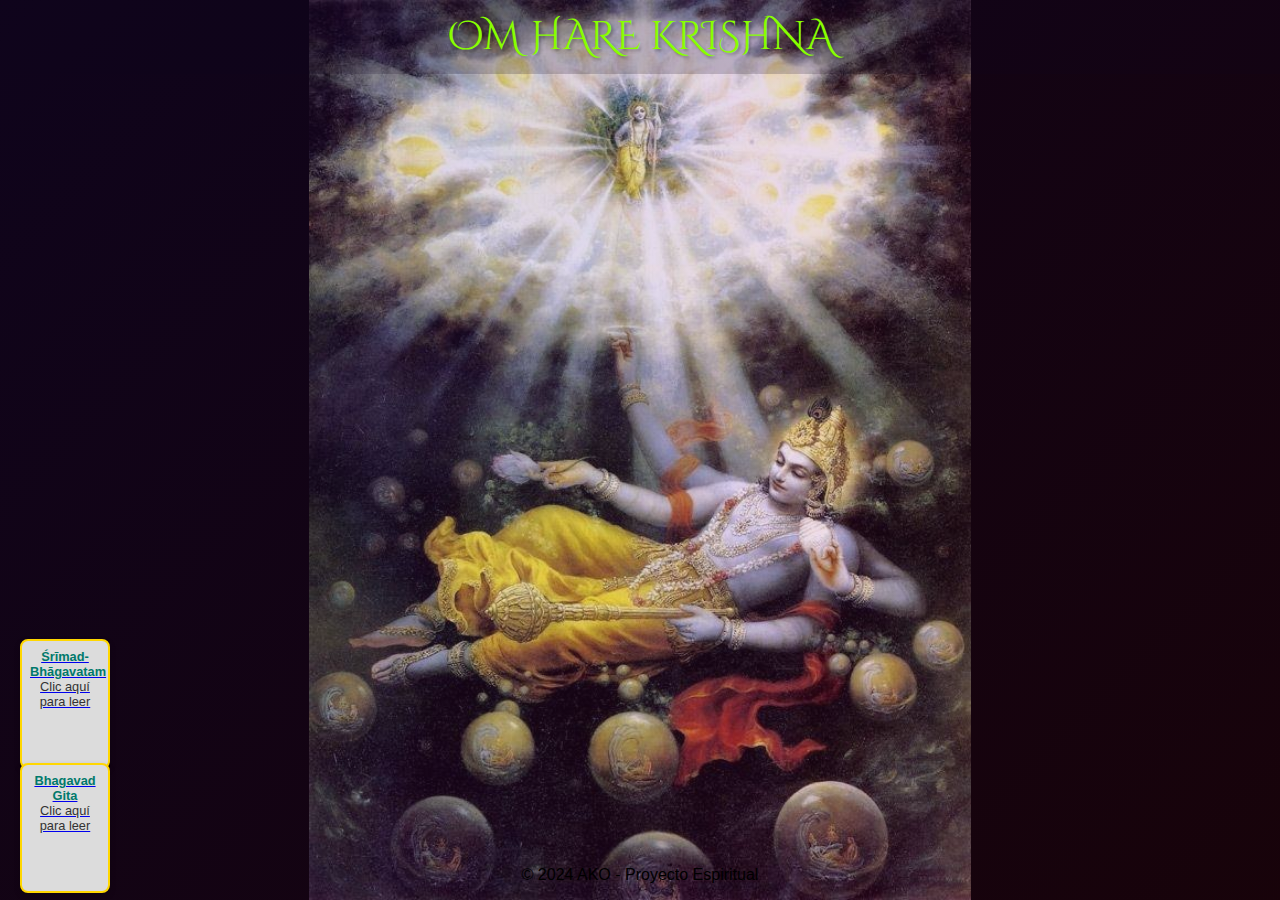
<file: index.html>
<!DOCTYPE html>
<html lang="es">
<head>
    <meta charset="UTF-8">
    <meta name="viewport" content="width=device-width, initial-scale=1.0">
    <meta http-equiv="X-UA-Compatible" content="ie=edge">
    <title>KRISHNA</title>
    <!-- Fuentes desde Google Fonts -->
    <link href="https://fonts.googleapis.com/css2?family=Great+Vibes&family=Cinzel+Decorative:wght@700&display=swap" rel="stylesheet">
    <link rel="stylesheet" href="style.css">
</head>
<body>
    <header>
        <!-- Texto "OM HARE KRISHNA" en la parte superior -->
        <div class="om-hare-krishna">OM HARE KRISHNA</div>
    </header>
    <main>
        <section>
            <!-- Mostrar la imagen de la espiral -->
           
            <!-- Librito animado y estrella señalizadora -->
            <div class="books-row">
                <div class="book-container">
                    <a href="https://vedabase.io/es/library/sb/" class="book-link">
                        <div class="book">
                            <div class="cover">
                                <h2>Śrīmad-Bhāgavatam</h2>
                                <p>Clic aquí para leer</p>
                            </div>
                        </div>
                    </a>
                </div>
                <div class="book-container">
                    <a href="https://vedabase.io/es/library/bg/" class="book-link">
                        <div class="book">
                            <div class="cover">
                                <h2>Bhagavad Gita</h2>
                                <p>Clic aquí para leer</p>
                            </div>
                        </div>
                    </a>
                </div>
            </div>
        </section>
    </main>
    <footer>
        <p>&copy; 2024 AKO - Proyecto Espiritual</p>
    </footer>
</body>
</html>
</file>
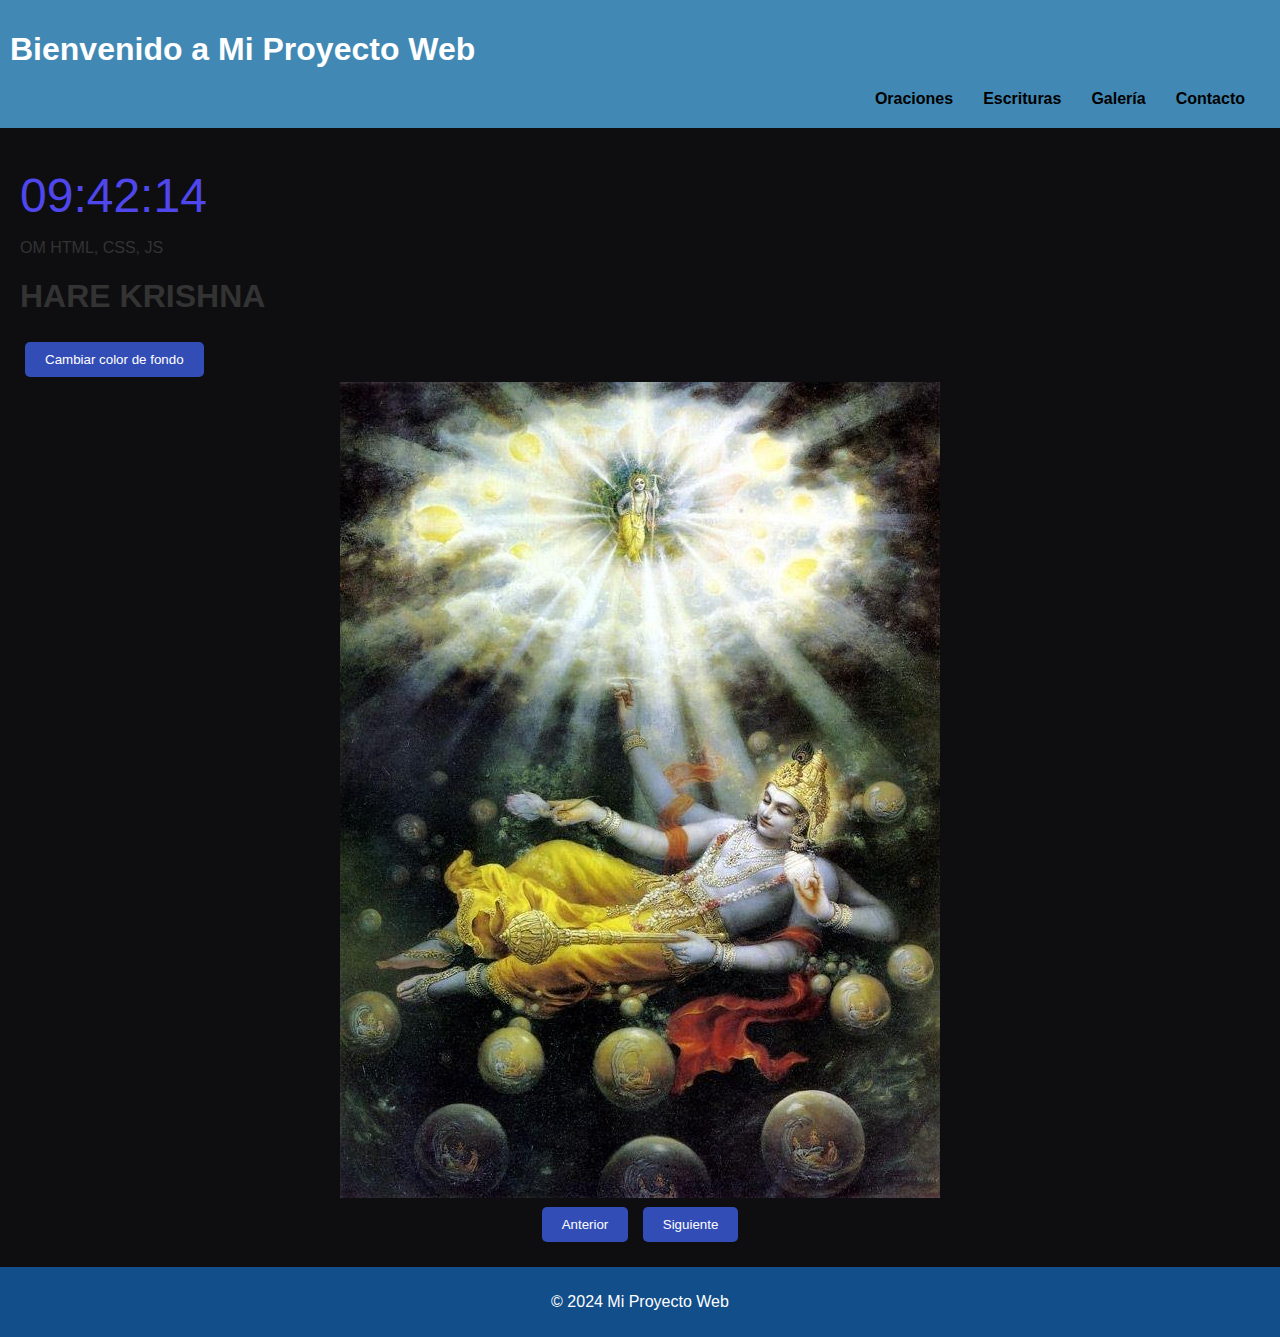
<file: Proyecto#1/index.html>
<!DOCTYPE html>
<html lang="es">
<head>
    <meta charset="UTF-8">
    <meta name="viewport" content="width=device-width, initial-scale=1.0">
    <title>Mi Proyecto Web</title>
    <link type="text/css" rel="stylesheet" href="style.css"/>
</head>
<body>
    <header>
        <h1>Bienvenido a Mi Proyecto Web</h1>
        <nav>
            <ul>
                <li><a href="#oraciones">Oraciones</a></li>
                <li><a href="#escrituras">Escrituras</a></li>
                <li><a href="#galeria">Galería</a></li>
                <li><a href="#contacto">Contacto</a></li>
            </ul>
        </nav>
    </header>

    <main>
        <div id="reloj"></div>
        <p>OM HTML, CSS, JS</p>
        <h1>HARE KRISHNA</h1>
        <button id="btn-cambiar-color">Cambiar color de fondo</button>

        <!-- Sección de la galería de imágenes -->
        <div id="galeria">
            <img id="imagen" src="imagenes/imagen1.jpg" alt="Imagen de galería">
            <div>
                <button id="anterior">Anterior</button>
                <button id="siguiente">Siguiente</button>
            </div>
        </div>
    </main>

    <footer>
        <p>© 2024 Mi Proyecto Web</p>
    </footer>

    <script src="script.js"></script>
</body>
</html>
</file>
<file: style.css>
/* Estilos generales del cuerpo */
body {
   background: linear-gradient(135deg, rgba(74, 20, 140, 0.2), rgba(233, 30, 99, 0.1)), url('img/krishna.jpg');
   background-size: contain; /* Ajusta la imagen para que se vea completa sin cubrir todo el fondo */
   background-position: center center; /* Centra la imagen en el fondo */
   background-repeat: no-repeat; /* Evita que la imagen se repita */
   font-family: Arial, sans-serif;
   color: #000;
   margin: 0;
   padding: 0;
   height: 100vh; /* Ocupa toda la altura de la pantalla */
   display: flex;
   flex-direction: column; /* Organiza el contenido en una columna */
   justify-content: space-between; /* Distribuye el espacio entre los elementos */
   align-items: center; /* Centra los elementos horizontalmente */
   overflow: hidden; /* Evita el desbordamiento */
   background-color: #000; /* Fondo negro en áreas sin imagen */
}

/* Contenedor para los bordes negro y dorado */
.border-wrapper {
   position: absolute;
   top: 0;
   left: 0;
   right: 0;
   bottom: 0;
   border: 10px solid #ffd700; /* Borde dorado */
   box-sizing: border-box;
   background: #000; /* Fondo negro */
   z-index: -1; /* Coloca el contenedor detrás del contenido */
}

/* Estilo para el header */
header {
   background: rgba(16, 6, 29, 0.199); /* Fondo morado semitransparente */
   color: #fff;
   padding: 10px;
   width: 100%;
   text-align: center;
   box-sizing: border-box; /* Incluye el padding en el ancho total */
   position: absolute; /* Coloca el header en una posición absoluta */
   top: 0; /* Ubica el header en la parte superior */
   left: 0;
   z-index: 1; /* Asegura que el header esté por encima del contenedor de borde */
}

/* Estilo para el texto "OM HARE KRISHNA" dentro del header */
.om-hare-krishna {
   font-family: 'Cinzel Decorative', serif;
   font-size: 2.5em;
   color: #88ff00;
   text-shadow: 2px 2px 3px rgba(0, 0, 0, 0.3);
   margin: 0;
}

/* Contenedor de los libros en la esquina inferior */
.books-row {
   display: flex;
   flex-direction: column; /* Organiza los libros en una columna */
   align-items: center; /* Centra los libros horizontalmente */
   position: absolute; /* Coloca el contenedor en una posición absoluta */
   bottom: 0; /* Ubica el contenedor en la parte inferior */
   left: 0; /* Alinea el contenedor a la izquierda */
   margin: 20px;
   z-index: 10; /* Asegura que los libros estén por encima del contenedor de borde */
}

/* Estilos del contenedor del libro */
.book-container {
   display: flex;
   flex-direction: column;
   align-items: center;
}

/* Estilo del libro */
.book {
   width: 70px;
   height: 110px;
   perspective: 700px;
   margin: 7px 0; /* Espacio entre los libros */
}

/* Estilo de la portada del libro */
.cover {
   width: 100%;
   height: 100%;
   background: #dcdcdc;
   border: 2px solid #333; /* Borde negro */
   border-radius: 8px;
   text-align: center;
   padding: 8px;
   box-shadow: 0 3px 6px rgba(0, 0, 0, 0.2);
   transition: transform 0.3s;
   border: 2px solid #ffd700; /* Borde dorado */
}

.cover:hover {
   transform: rotateY(-10deg); /* Efecto hover */
}

.cover h2, .cover p {
   margin: 0;
   font-size: 0.8em;
}

.cover h2 {
   color: #00796b;
}

.cover p {
   color: #333;
}

/* Estilo para el texto en la parte inferior */
.footer-text {
   font-family: 'Great Vibes', cursive;
   font-size: 1.5em;
   color: #fcf0f0;
   text-shadow: 1px 1px 2px rgba(0, 0, 0, 0.3);
   position: absolute;
   bottom: 20px; /* Ubica el texto en la parte inferior */
   margin: 0;
   z-index: 1; /* Asegura que el texto esté por encima del contenedor de borde */
}
</file>
<file: Proyecto#1/style.css>
body {
    font-family: Arial, sans-serif;
    margin: 0;
    padding: 0;
    background-color: #000003f1;
    color: #333;
    display: flex;
    flex-direction: column;
    min-height: 100vh;
  }
  
  header {
    background-color: #55b7f0bb;
    color: white;
    padding: 10px;
  }
  
  /* === Inicio Nav === */
  nav {
    display: flex;
    justify-content: flex-end;
    margin: 10px;
  }
  
  nav ul {
    list-style-type: none;
    padding: 0;
    margin: 0;
    display: flex;
  }
  
  nav li {
    margin: 0 15px;
  }
  
  nav a {
    color:black;
    text-decoration: none;
    font-weight: bold;
  }
  
  nav a:hover {
    text-decoration: underline;
  }
  /* === Fin Nav === */
  
  main {
    flex: 1;
    margin: 20px;
  }
  
  button {
    padding: 10px 20px;
    background-color: #334db7;
    color: white;
    border: none;
    cursor: pointer;
    margin: 5px;
    border-radius: 5px;
  }
  
  button:hover {
    background-color: #c3bfe3;
  }
  
  footer {
    background-color: #114e8a;
    color: white;
    padding: 10px;
    text-align: center;
  }
  
  #reloj {
    font-size: 3em;
    color: #4f47ec;
    margin-top: 20px;
  }
  
  #galeria {
    text-align: center;
  }
  
  #imagen {
    max-width: 100%; /* Asegura que la imagen no exceda el ancho del contenedor */
    height: auto;    /* Mantiene la relación de aspecto */
  }
</file>
